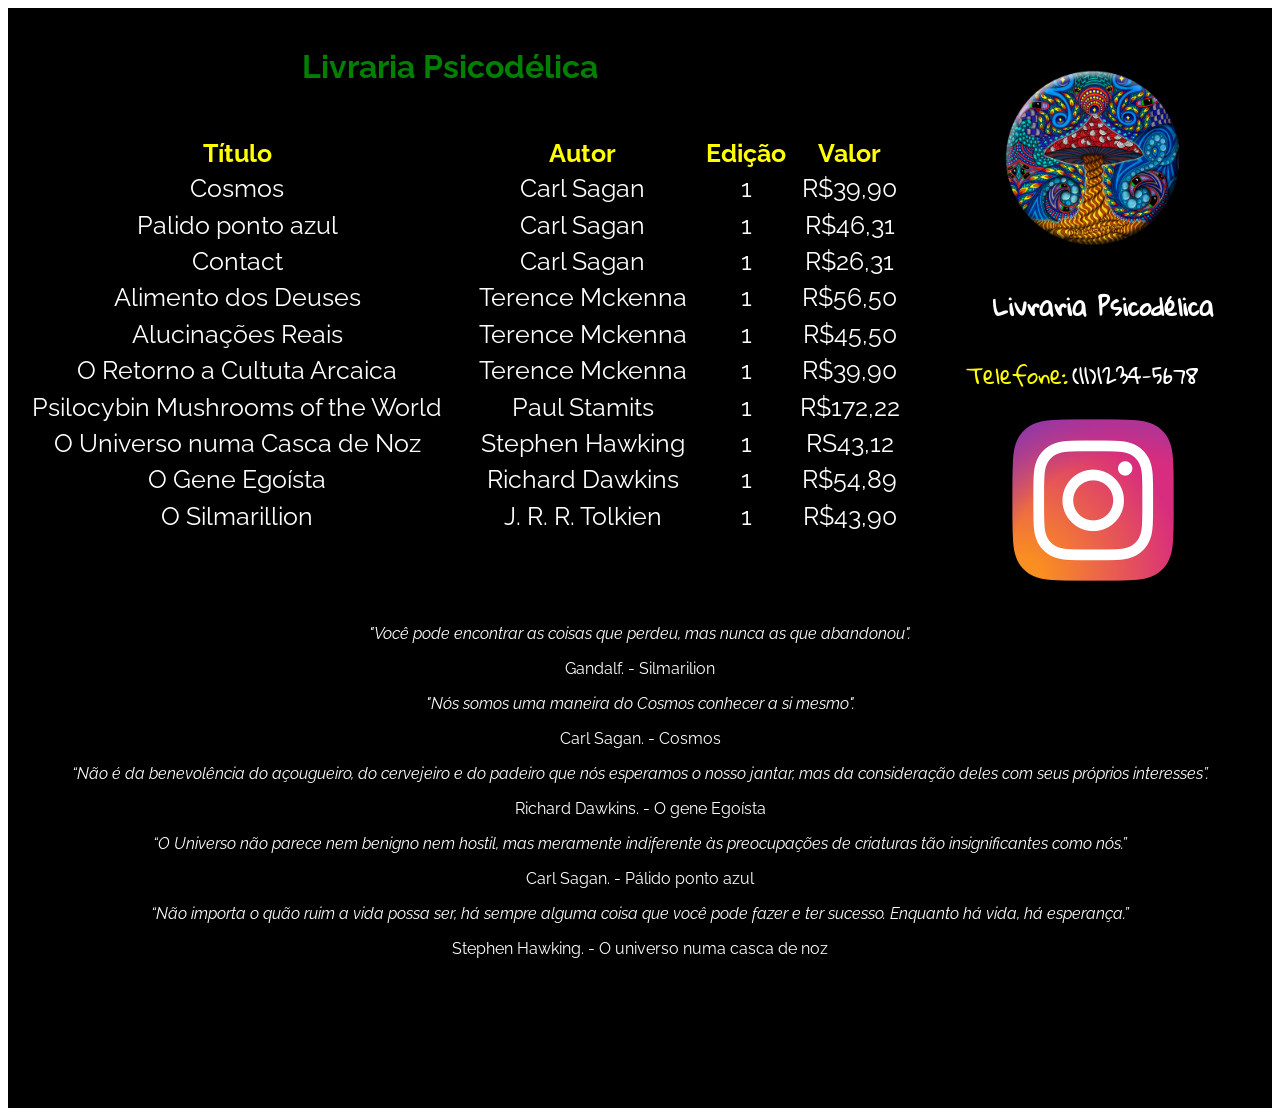
<file: HSM html+css 2/index.html>
<!DOCTYPE html>
<html>
	<head>
		<meta charset="utf-8">
		<link rel="stylesheet" type="text/css" href="css/style.css"/>
		<link href="https://fonts.googleapis.com/css2?family=Raleway:ital,wght@0,300;0,600;1,600&display=swap" rel="stylesheet">
		<link href="https://fonts.googleapis.com/css2?family=Gloria+Hallelujah&family=Monoton&display=swap" rel="stylesheet">
		<title>Loja de Livros Usados</title>
	</head>

	<body>
		<div class="estante__tabela">
			<table class="tabela" width="900px">
				<h1>Livraria Psicodélica</h1>
				<thead style="color: yellow;">
					<tr>
						<th>Título</th>
						<th>Autor</th>	
						<th>Edição</th>
						<th>Valor</th>
					</tr>					
				</thead>
				<tbody align="center">
					<tr>
						<td><a href="https://pt.wikipedia.org/wiki/Cosmos_(livro)">Cosmos</a></td>
						<td>Carl Sagan</td>
						<td>1</td>
						<td>R$39,90</td>
					</tr>
					<tr>
						<td><a href="https://pt.wikipedia.org/wiki/P%C3%A1lido_Ponto_Azul">Palido ponto azul</td>
						<td>Carl Sagan</td>
						<td>1</td>
						<td>R$46,31</td>
					</tr>
					<tr>
						<td><a href="https://pt.wikipedia.org/wiki/Contact_(romance)"> Contact</a></td>
						<td>Carl Sagan</td>
						<td>1</td>
						<td>R$26,31</td>
					</tr>
					<tr>
						<td><a href="https://en.wikipedia.org/wiki/Terence_McKenna">Alimento dos Deuses</a></td>
						<td>Terence Mckenna</td>
						<td>1</td>
						<td>R$56,50</td>
					</tr>
					<tr>
						<td><a href="https://www.youtube.com/watch?v=8MG5gFtZ3U8">Alucinações Reais</a></td>
						<td>Terence Mckenna</td>
						<td>1</td>
						<td>R$45,50</td>
					</tr>
					<tr>
						<td><a href="https://www.estantevirtual.com.br/livros/terence-mckenna/o-retorno-a-cultura-arcaica/557479944">O Retorno a Cultuta Arcaica</a></td>
						<td>Terence Mckenna</td>
						<td>1</td>
						<td>R$39,90</td>					
					</tr>
					<tr>
						<td><a href="https://www.amazon.com.br/Psilocybin-Mushrooms-World-Identification-Guide/dp/0898158397">Psilocybin Mushrooms of the World</a></td>
						<td>Paul Stamits</td>
						<td>1</td>
						<td>R$172,22</td>
					</tr>
					<tr>
						<td><a href="https://pt.wikipedia.org/wiki/O_Universo_numa_Casca_de_Noz">O Universo numa Casca de Noz</a></td>
						<td>Stephen Hawking</td>
						<td>1</td>
						<td>RS43,12</td>
					</tr>
					<tr>
						<td><a href="https://www.amazon.com.br/gene-ego%C3%ADsta-Richard-Dawkins/dp/8535911294">O Gene Egoísta</a></td>
						<td>Richard Dawkins</td>
						<td>1</td>
						<td>R$54,89</td>	
					</tr>
					<tr>
						<td><a href="https://www.submarino.com.br/produto/134311488/livro-o-silmarillion?WT.srch=1&acc=d47a04c6f99456bc289220d5d0ff208d&epar=bp_pl_00_go_g35177&gclid=CjwKCAjwnef6BRAgEiwAgv8mQeQrpJ15TF9SQ6ePTVkinfkQdPehQ88-GSTvn7K76yBcxiUXyP6uPxoCarsQAvD_BwE&i=561e53416ed24cafb5322074&o=5cb897866c28a3cb50aa3bc0&opn=XMLGOOGLE&sellerid=03">O Silmarillion</a></td>
						<td>J. R. R. Tolkien</td>
						<td>1</td>
						<td>R$43,90</td>
					</tr>
						

					
				</tbody>
			</table>
		</div>		
		<div class="logotipo__loja">
			<p>teste 2</p>
			<img src="imagens/psychedelic-art.png">
			<h2>Livraria Psicodélica</h2>
			<table align="center">
				<tr><td class="telefone" align="center">Telefone:</td><td class="numero">(11)1234-5678</td></tr>
			</table>

			<div class="insta">
				<img class="instalogo" src="imagens/instagramlogo.png">
			</div>
			
			
		</div>
		<div class="amostra__livros">
			<p><em>"Você pode encontrar as coisas que perdeu, mas nunca as que abandonou".</em></p>
			<p>Gandalf. - Silmarilion</p>
			<p><em>"Nós somos uma maneira do Cosmos conhecer a si mesmo".</em></p>
			<p>Carl Sagan. - Cosmos</p>
			<p><em>“Não é da benevolência do açougueiro, do cervejeiro e do padeiro que nós esperamos o nosso jantar, mas da consideração deles com seus próprios interesses”.</em></p><p>Richard Dawkins. - O gene Egoísta</p>
			<p><em>“O Universo não parece nem benigno nem hostil, mas meramente indiferente às preocupações de criaturas tão insignificantes como nós.”</em></p>
			<p>Carl Sagan. - Pálido ponto azul</p>
			<p><em>“Não importa o quão ruim a vida possa ser, há sempre alguma coisa que você pode fazer e ter sucesso. Enquanto há vida, há esperança.”</em></p>
			<p>Stephen Hawking. - O universo numa casca de noz</p>
				 




	</body>
</html>
</file>
<file: HSM html+css 2/css/style.css>
div.estante__tabela{
	width:70%;
	height: 600px;
	display: inline-block;
	background-color: black;

}

table.tabela{
	color: white;
	margin-bottom: 50px;
	width:900px;
	height: 400px;
	min-width:700px;
}

div.logotipo__loja{
	width:30%;
	height: 600px;	
	float: right;
	background-color: black;
}

.logotipo__loja img{
	margin-left: 100px;
	height: 200px;
}

.logotipo__loja h2{
	font-family: 'Gloria Hallelujah', cursive;
	margin-left: 100px;
	color: white;
}

div.amostra__livros{
	width: 100%;
	height: 500px;
	background-color: black;
	display: inline-block;
	color: white;
	font-family: 'Raleway', sans-serif;
	text-align: center;
}

.tabela {
	font-family: 'Raleway', sans-serif;
	margin-top: 50px;
	font-size: 25px;
}

h1{
	margin-top: 40px;
	text-align: center;
	font-family: 'Raleway', sans-serif;
	color: green;
}

div.estante__tabela a{
	color: white;
	text-decoration: none;
}

.logotipo__loja table td.telefone{
	font-family: 'Gloria Hallelujah', cursive;
	font-size: 22px;
	color:yellow;
}
.logotipo__loja table td.numero{
	font-family: 'Gloria Hallelujah', cursive;
	font-size: 22px;
	color: white;
}
</file>
